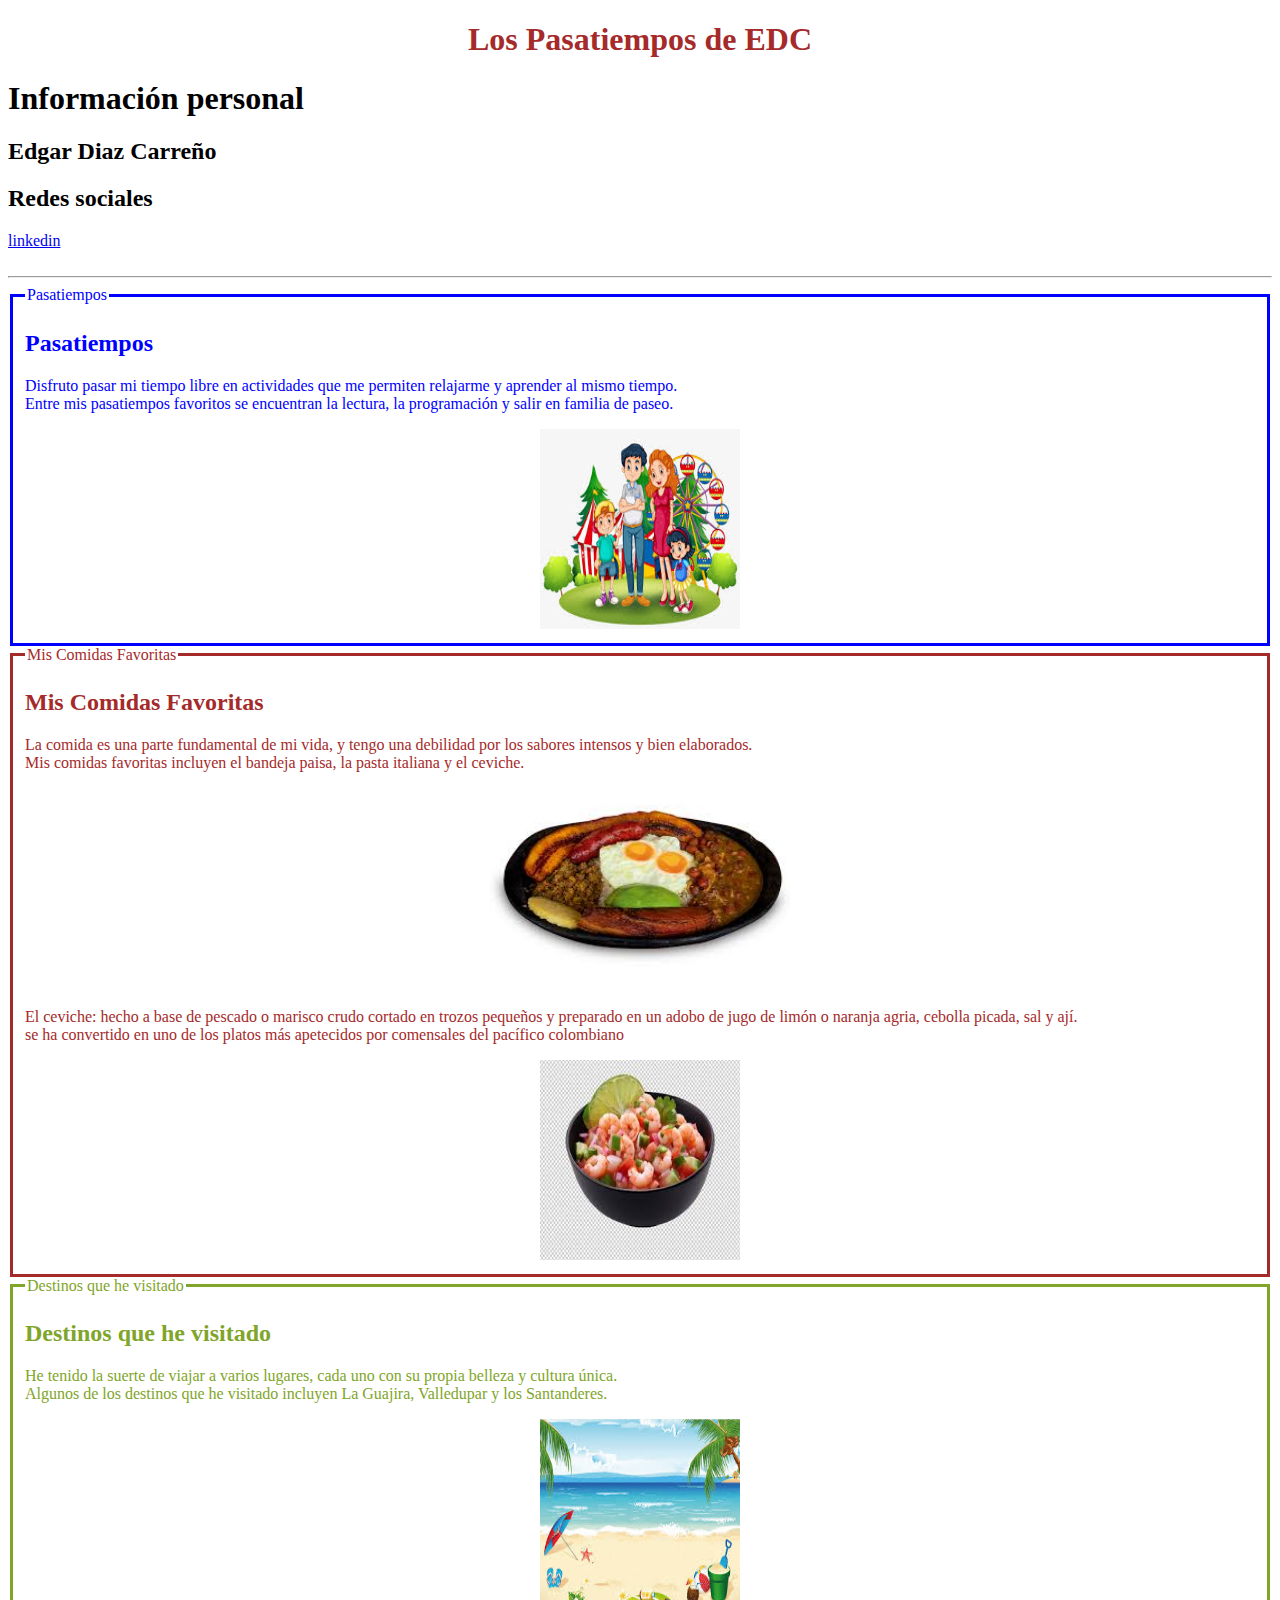
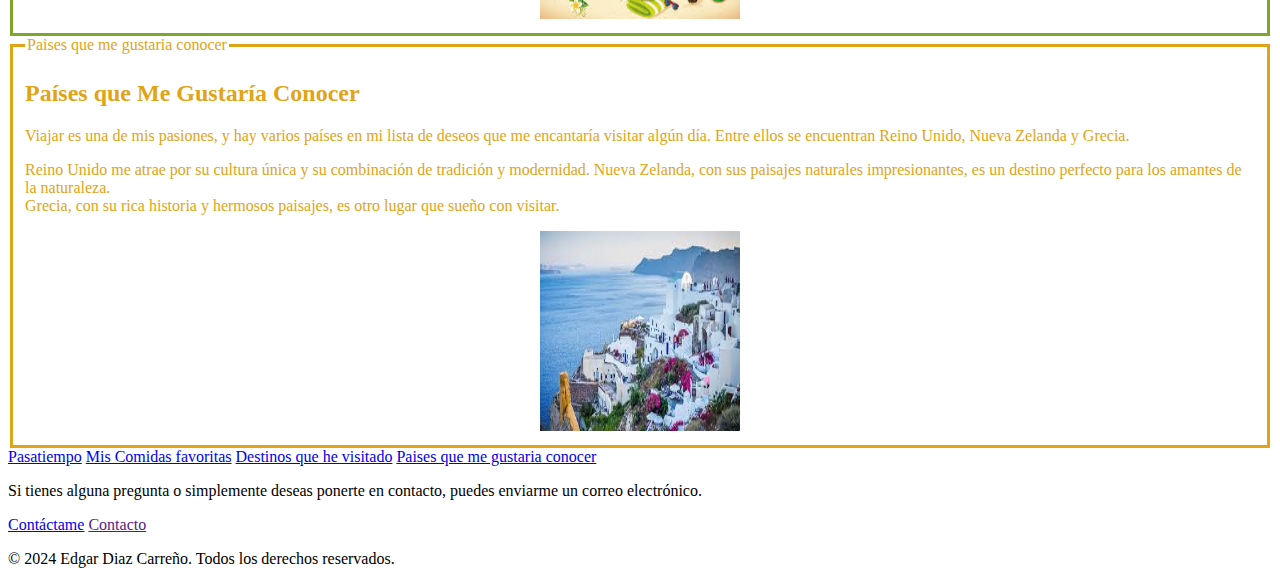
<file: blog.html>
<!DOCTYPE html>
<html lang="en">
<head>
    <meta charset="UTF-8">
    <meta name="viewport" content="width=device-width, initial-scale=1.0">
    <meta name="author" content="EDC">
    <meta name="Keywords" content="programacion, EDC">
    <title>Mi Blog</title>
</head>

<body>

    <div>
        <h1 style="color: brown; text-align: center;">Los Pasatiempos de EDC</h1>
    </div>

    <header>

    </header>

        <h1>Información personal</h1>
        <h2>Edgar Diaz Carreño</h2>
        <h2>Redes sociales </h2>
            <a href="https://www.linkedin.com/in/edgar-diaz-b4a67827/" target="_blank">linkedin</a>
                
        <br><br>

        <hr>
      

    <section>
        <fieldset id="ps1" style="color: blue; border: 3px solid">

        <legend>Pasatiempos</legend>  

        <article>
            <h2>Pasatiempos</h2>
            <p>Disfruto pasar mi tiempo libre en actividades que me permiten relajarme y aprender al mismo tiempo. <br>
                    Entre mis pasatiempos favoritos se encuentran la lectura, la programación y salir en familia de paseo.</p>
            <div style="text-align: center;">
            <img src="recursos/pasear.png" alt="Imagen familia de paseo" width="200" height="200">
            </div>
            </article>    
            </fieldset>   

        
        <fieldset id="ps2" style="color: brown; border: 3px solid">
            <legend>Mis Comidas Favoritas</legend>
            <article>
                <h2>Mis Comidas Favoritas</h2>
                <p>La comida es una parte fundamental de mi vida, y tengo una debilidad por los sabores intensos y bien elaborados. <br>
                    Mis comidas favoritas incluyen el bandeja paisa, la pasta italiana y el ceviche.</p>
                    <div style="text-align: center;">
                    <img src="recursos/bandeja paisa.png" alt="Imagen de un plato de bandeja paisa" width="300" height="200">
                    </div>
            </article>
                      
                <p>El ceviche: hecho a base de pescado o marisco crudo cortado en trozos pequeños y preparado en un adobo de jugo de limón o naranja agria, cebolla picada, sal y ají. <br>
                    se ha convertido en uno de los platos más apetecidos por comensales del pacífico colombiano</p>            
                <div style="text-align: center;">
                <img src="recursos/Ceviche.png" alt="Plato de ceviche" width="200" height="200">
                </div>
              
        </fieldset>
        
        <fieldset id="ps3" style="color: rgb(128, 165, 42); border: 3px solid">
            <legend>Destinos que he visitado</legend>
            <article>
            <h2>Destinos que he visitado</h2>
            <p>He tenido la suerte de viajar a varios lugares, cada uno con su propia belleza y cultura única. <br>
                Algunos de los destinos que he visitado incluyen La Guajira, Valledupar y los Santanderes.</p>
            <div style="text-align: center;">
            <img src="recursos/La costa.png" alt="Imagen de Machu Picchu en Perú" width="200" height="200">
            </div>
            </article>


            </fieldset>
                
<!-- Paises que me gustaria conocer -->
        <fieldset id="ps4" style="color: rgb(225, 164, 22); border: 3px solid">
            <legend>Paises que me gustaria conocer</legend>
        <article>
            <h2>Países que Me Gustaría Conocer</h2>
            <p>Viajar es una de mis pasiones, y hay varios países en mi lista de deseos que me encantaría visitar algún día. Entre ellos se encuentran Reino Unido, Nueva Zelanda y Grecia.</p>
            <p>Reino Unido me atrae por su cultura única y su combinación de tradición y modernidad. Nueva Zelanda, con sus paisajes naturales impresionantes, es un destino perfecto para los amantes de la naturaleza. <br>
                Grecia, con su rica historia y hermosos paisajes, es otro lugar que sueño con visitar.</p>
            <div style="text-align: center;">
            <img src="recursos/Islas de Grecia.png" alt="Imagen de una isla en Grecia" width="200" height="200">
            </div>
        </article>
        </fieldset>

                    
    </section>  
    
    <footer id="pie">
      <a href="#ps1">Pasatiempo</a>
      <a href="#ps2">Mis Comidas favoritas</a>
      <a href="#ps3">Destinos que he visitado</a>
      <a href="#ps4">Paises que me gustaria conocer</a>
        <p>Si tienes alguna pregunta o simplemente deseas ponerte en contacto, puedes enviarme un correo electrónico.</p>
      <a href="mailto:ediazsebas@gmail.com">Contáctame</a>
      <a href=""tel:3114856670>Contacto</a>
      <p style="color: blue; border: color(srgb red green blue);"></p>
    </footer>
    
    
    <footer>
        <p>© 2024 Edgar Diaz Carreño. Todos los derechos reservados.</p>
    </footer>


</body>
</html>
</file>
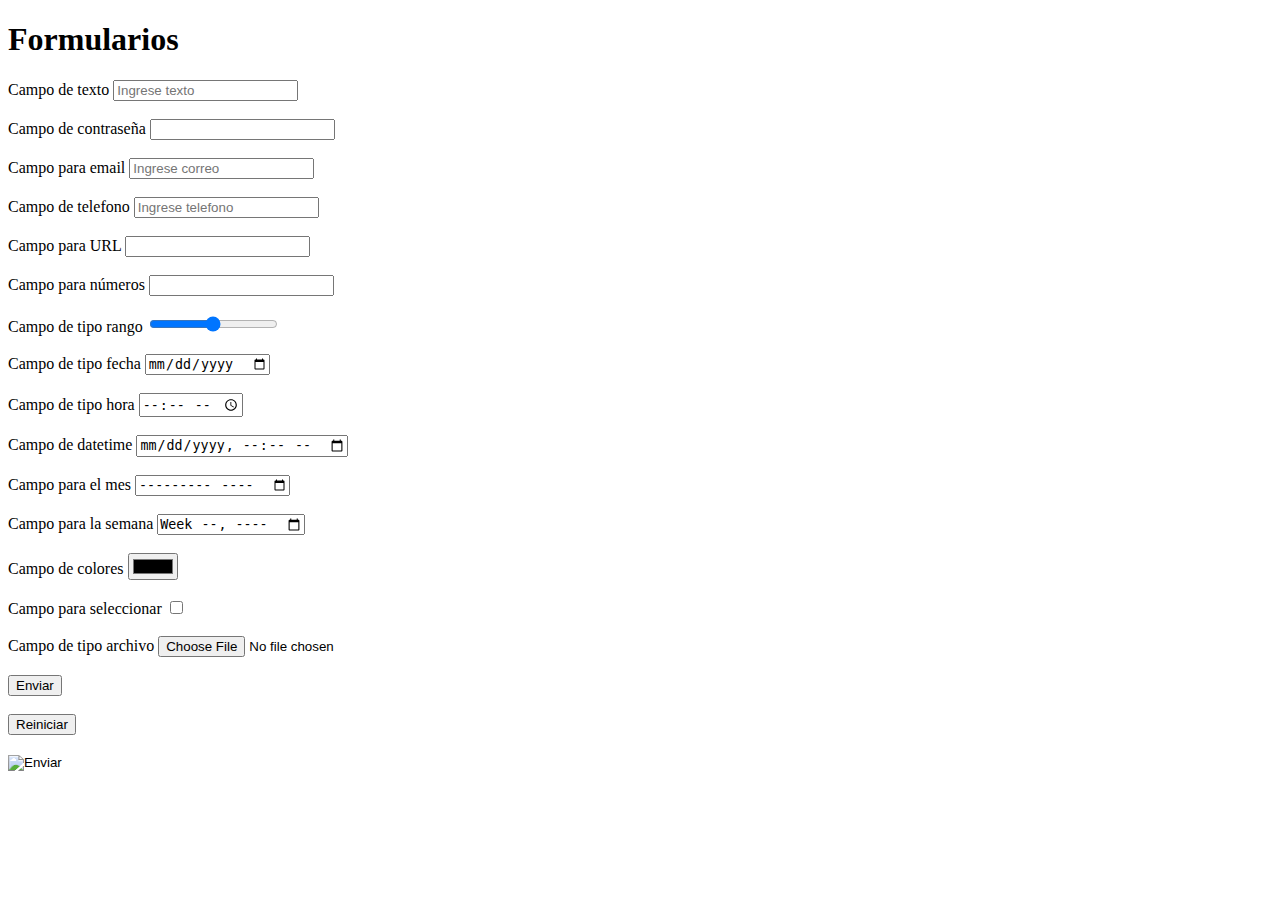
<file: formularios.html>
<!DOCTYPE html>
<html lang="en">
<head>
    <meta charset="UTF-8">
    <meta name="viewport" content="width=device-width, initial-scale=1.0">
    <title>Document</title>
</head>
<body>
    
    <h1>Formularios</h1>

    <form action="datos" method="post">

        <!-- Campo de texto -->
        <label for="texto">Campo de texto</label>
        <input type="text" id="texto" name="texto" placeholder="Ingrese texto">
        <br><br>

        <!-- Campo de contraseña -->
        <label for="clave">Campo de contraseña</label>
        <input type="password" id="clave" name="clave">
        <br><br>

        <!-- Campo de correo -->
        <label for="correo">Campo para email</label>
        <input type="email" id="correo" name="correo" placeholder="Ingrese correo">
        <br><br>

        <!-- Campo de texto para telefono -->
        <label for="telefono">Campo de telefono</label>
        <input type="tel" id="telefono" name="telefono" placeholder="Ingrese telefono" minlength="1" maxlength="10">
        <br><br>

        <!-- Campo para las url -->
        <label for="rutas">Campo para URL</label>
        <input type="url" id="rutas" name="rutas">
        <br><br>

        <!-- Campo para números -->
        <label for="numero">Campo para números</label>
        <input type="number" name="numero" id="numero">
        <br><br>

        <!-- Campo de rango -->
        <label for="rango">Campo de tipo rango</label>
        <input type="range" id="rango" name="rango">
        <br><br>

        <!-- Campo para las fechas -->
        <label for="fechas">Campo de tipo fecha</label>
        <input type="date" id="fechas" name="fechas">
        <br><br>

        <!-- Campo para la hora -->
        <label for="hora">Campo de tipo hora</label>
        <input type="time" id="hora" name="hora">
        <br><br>

        <!-- Campo de tipo fecha y hora -->
        <label for="datetime">Campo de datetime</label>
        <input type="datetime-local" id="datetime" name="datetime">
        <br><br>

        <!-- Campo de mes -->
        <label for="mes">Campo para el mes</label>
        <input type="month" id="mes" name="mes">
        <br><br>

        <!-- Campo para la semana -->
        <label for="semana">Campo para la semana</label>
        <input type="week" id="semana" name="semana">
        <br><br>

        <!-- Campo para seleccionar los colores -->
        <label for="colores">Campo de colores</label>
        <input type="color" id="colores" name="colores">
        <br><br>

        <!-- Campo para checkbox -->
        <label for="seleccion">Campo para seleccionar</label>
        <input type="checkbox" id="seleccion" name="seleccion">
        <br><br>

        <!-- Campo de archivo -->
        <label for="archivo">Campo de tipo archivo</label>
        <input type="file" id="archivo" name="archivo">
        <br><br>

        <!-- Botones de envío y reinicio -->
        <input type="submit" value="Enviar">
        <br><br>
        <input type="reset" value="Reiniciar">
        <br><br>
        <input type="image" src="https://cdn-icons-png.flaticon.com/256/174/174854.png" alt="Enviar" width="90" height="90">

    </form>

</body>
</html>
</file>
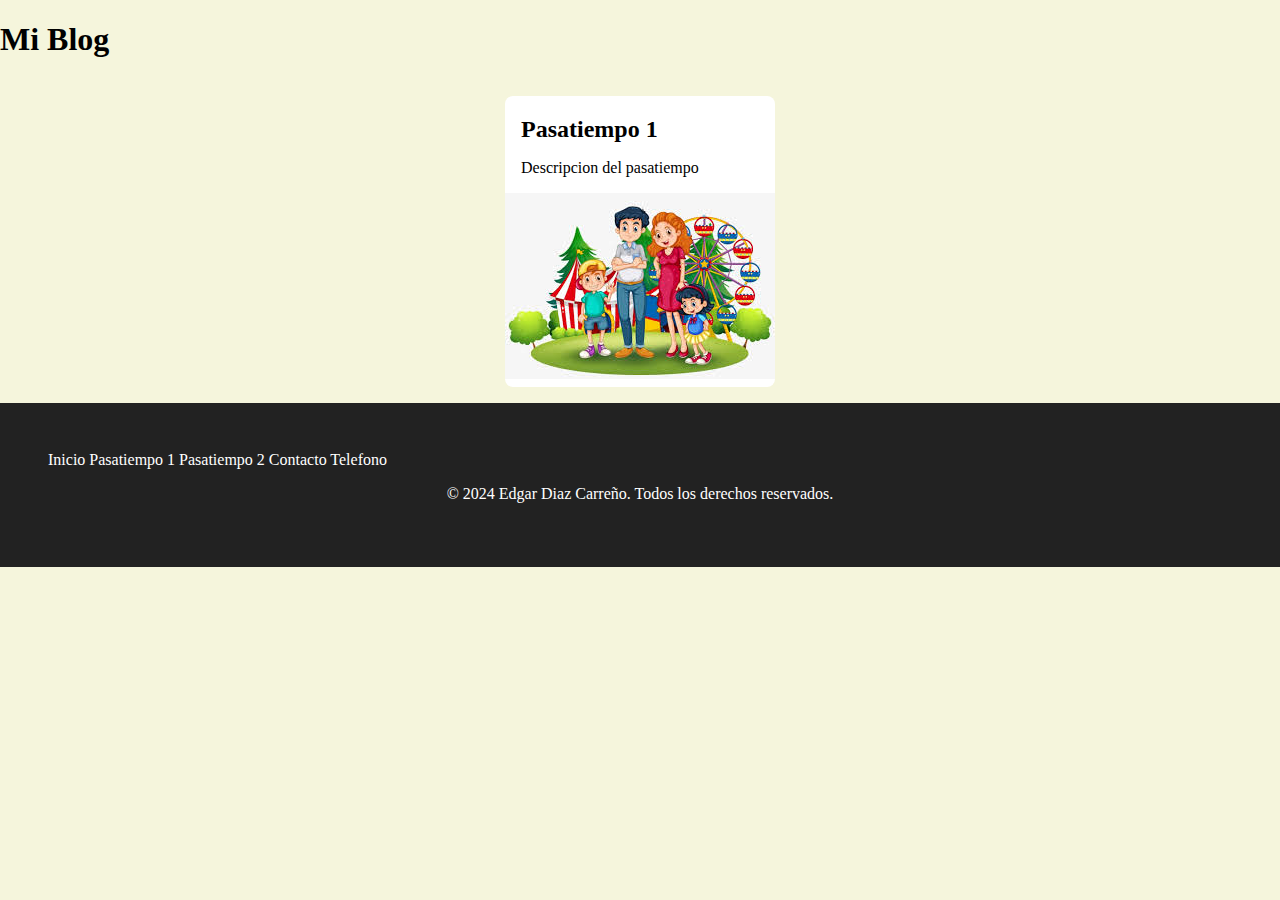
<file: tarjetas.html>
<!DOCTYPE html>
<html lang="en">
<head>
    <meta charset="UTF-8">
    <meta name="viewport" content="width=device-width, initial-scale=1.0">
    <title>Tarjetas</title>
    <link rel="stylesheet" href="estilo tarjeta.css">
</head>
<body>
    <header>
        <h1>Mi Blog</h1>
    </header>
    <section class="container">
        <article>
            <h2>Pasatiempo 1</h2>
            <p>Descripcion del pasatiempo</p>
            <img src="recursos/pasear.png" alt="">
        </article>
    </section>
    <footer>
        <a href="">Inicio</a>
        <a href="">Pasatiempo 1</a>
        <a href="">Pasatiempo 2</a>
        <a href="">Contacto</a>
        <a href="">Telefono</a>

        <p style="text-align: center;">© 2024 Edgar Diaz Carreño. Todos los derechos reservados.</p>
        
    </footer>

            
</body>
</html>
</file>
<file: estilo tarjeta.css>
body{
    background-color: beige; /*Aplica color al fondo*/
    margin: 0; /*Elimina el margen que viene predeterminado*/
    padding: 0; /*Eliminar los espacios*/
}

.container{
    display: flex; /*Organiza los hijos de forma flexible*/
    flex-direction: column; /* Alinea los elementos en columna*/
    align-items: center; /*Centra los articulos*/
    gap: 20px; /*Espacios entre los articulos*/
}

section article{
    transition: box-shadow 0.3s ease; /*Aplica una transicion suave 0.3seg*/
    background-color: white; /*Establece color blanco*/
    margin: 16px 0; /*Agrega margen vertical*/
    border-radius: 8px; /*Redondea las esquinas del articulo*/
    padding: 4px 0; /*Espacio*/
    cursor: pointer; /*Cambia el estilo del curso*/
}
section article :hover{
    box-shadow: 0 1.6px 6.4px rgb(26, 27, 26, 0.3);
}
section article h2, section article p{
    margin: 16px;
}
footer{
    background-color: #222;
    padding: 48px;
    color: #fff;
}
footer section{
    float: right;
    margin: 0;
}
footer a{
    transition: color 0.3s ease;
    color: #fff;
    text-decoration: none;
}
footer a:hover{
    color: brown;
}
.copyright {
    text-align: center;
}
</file>
